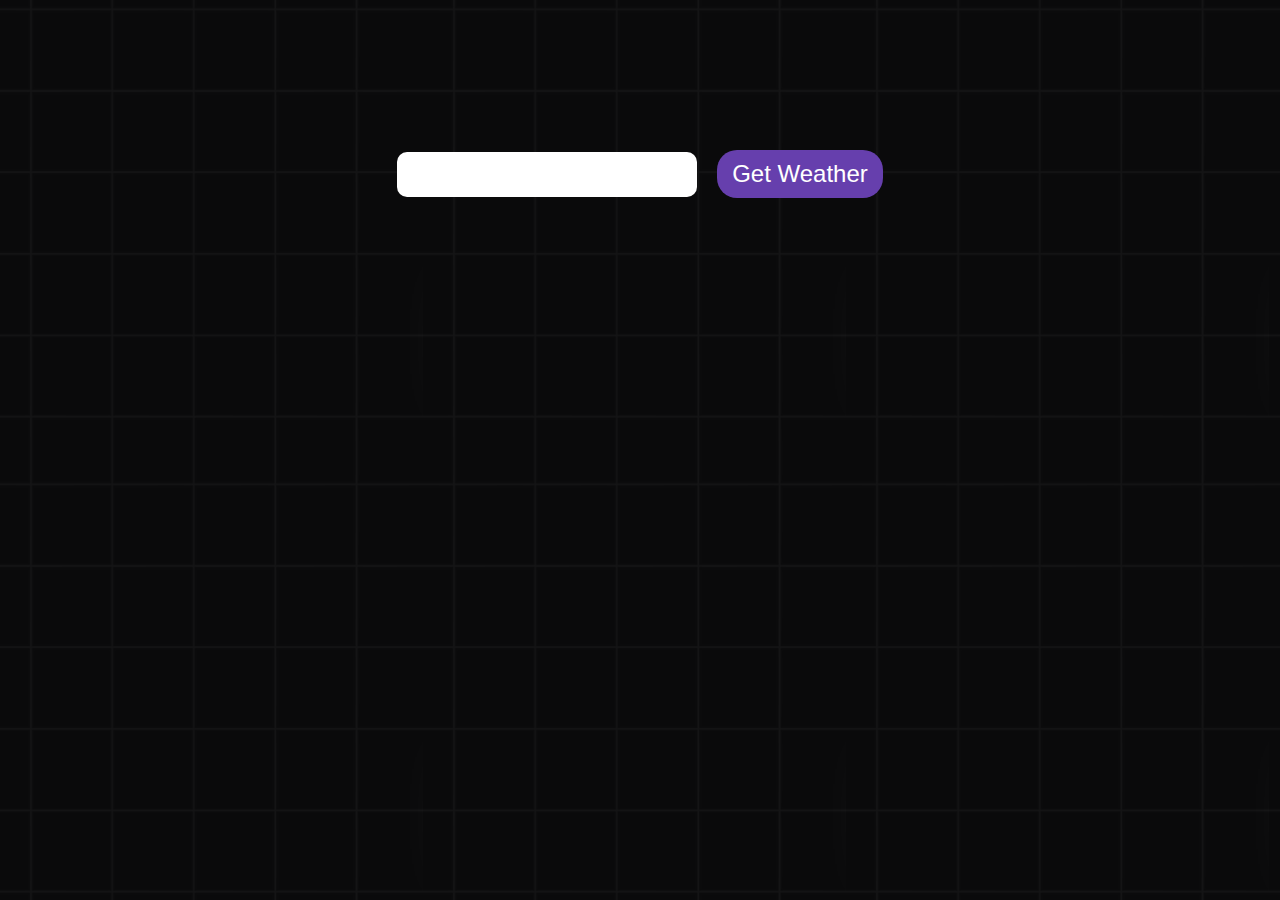
<file: index.html>
<!DOCTYPE html>
<html lang="en">
<head>
    <meta charset="UTF-8">
    <meta name="viewport" content="width=device-width, initial-scale=1.0">
    <title>Weather App</title>
    <link rel="stylesheet" href="style.css">
</head>
<body>
    

<div class="container">
    <input type="text" id="input">
    <button id="button" onclick="getWeather()">Get Weather</button>
</div>

<div class="container-2" id="container2">
     <h1 id="city"></h1>
     <p id="temperature"></p>
     <p id="feelslike"></p>
     <p id="humidity"></p>
     <p id="weather"></p>
      <p id="emoji"></p>
      <p id="error"></p>
</div>



    <script src='script.js'></script>
</body>
</html>
</file>
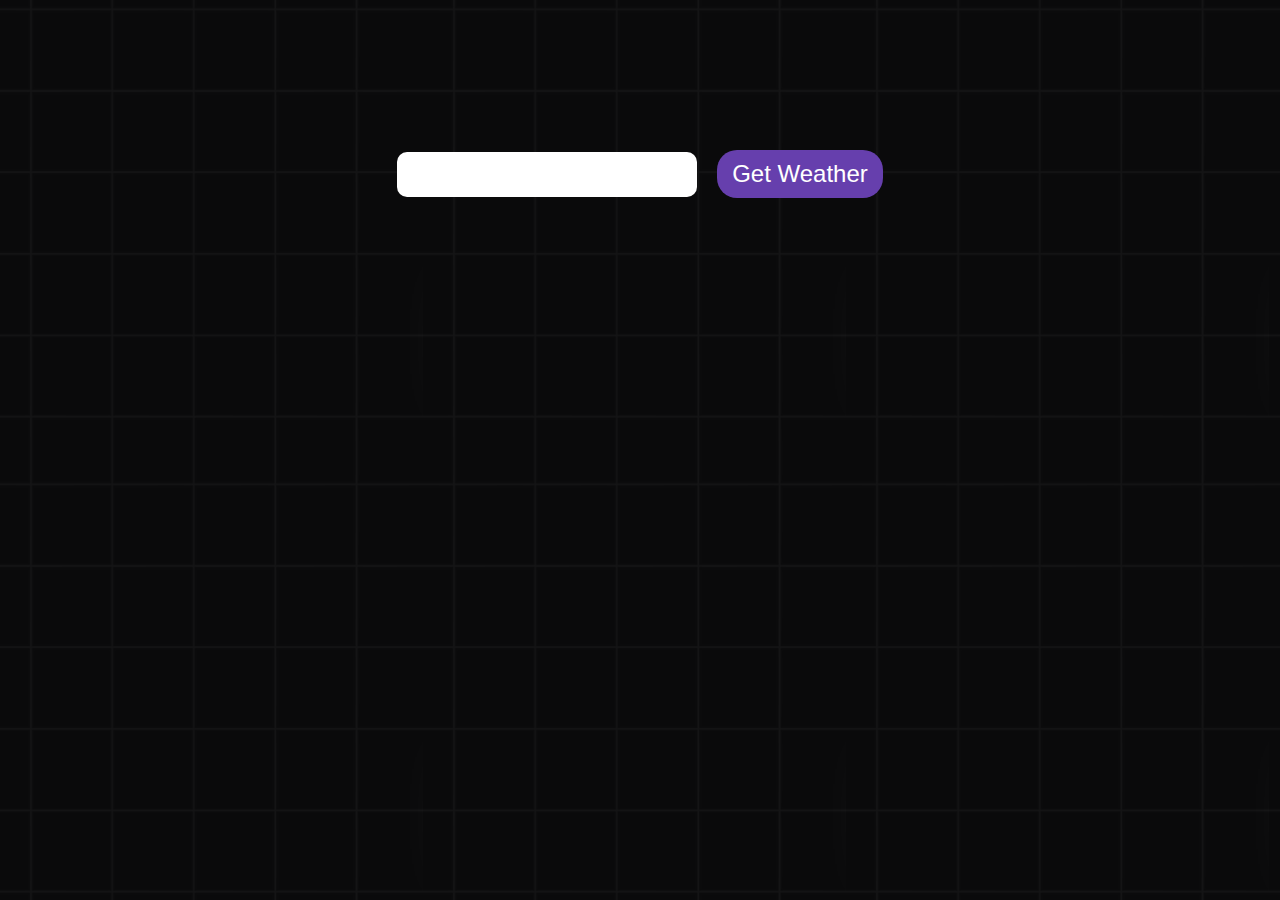
<file: weather1.html>
<!DOCTYPE html>
<html lang="en">
<head>
    <meta charset="UTF-8">
    <meta name="viewport" content="width=device-width, initial-scale=1.0">
    <title>Weather</title>
    <link rel="stylesheet" href="weather1.css">
</head>
<body>
    

<div class="container">
    <input type="text" id="input">
    <button id="button" onclick="getWeather()">Get Weather</button>
</div>

<div class="container-2" id="container2">
     <h1 id="city"></h1>
     <p id="temperature"></p>
     <p id="feelslike"></p>
     <p id="humidity"></p>
     <p id="weather"></p>
      <p id="emoji"></p>
      <p id="error"></p>
</div>



    <script src='weather1.js'></script>
</body>
</html>
</file>
<file: style.css>
*{
    margin: 0;
    padding: 0;
}

body{
    background-image: url("bg.png");
    font-family: monospace;
}

.container{
    display: flex;
    justify-content: center;
    align-items: center;
}

.container input{

    width: 300px;
    height: 45px;
    border-radius: 10px;
    margin-top: 150px;
    font-size: 1.5rem;
    text-align: center;
    border: none;
    outline: none;
}

.container button{
    padding: 10px 15px;
    font-size: 1.5rem;
    border-radius: 20px;
    border: none;
    background-color: #663fad;
    color: white;
    margin-top: 150px;
    margin-left: 20px;
    cursor: pointer;
}

.container button:hover{
    background-color: #8151da;
}

.container button:active{
    background-color: #6239af;
}

.container-2{

 display: flex;
 flex-direction: column;
 justify-items: center;

 align-items: center;
 color: white;

 max-width: 400px;
 height: 450px;
 margin-left: auto;
 margin-right: auto;
 display: none;


 margin-top: 60px;
background: rgba( 255, 255, 255, 0.25 );
box-shadow: 0 8px 32px 0 rgba(134, 136, 163, 0.37);
backdrop-filter: blur( 1px );
-webkit-backdrop-filter: blur( 1px );
border-radius: 10px;
border: 1px solid rgba( 255, 255, 255, 0.18 );

}


#city{
    text-align: center;
    font-size: 3rem;
    margin-top: 40px;
    margin-bottom: 15px;
}

#temperature, #feelslike{

    font-size: 1.5rem;
    margin-bottom: 15px;
}

#humidity{
    font-size: 1.5rem;
    margin-bottom: 15px;
}

#weather{
    font-size: 1.5rem;
    margin-bottom: 15px;
}

#emoji{
    font-size: 5rem;
    margin-bottom: 15px;
    overflow: hidden;
}

#error{
    font-size: 2.5rem;
    text-align: center;
}

/*media query*/


@media(max-width: 503px){

.container input{
    width: 200px;
}
}


@media(max-width: 427px){

    .container input{
        width: 150px;
    }

    .container button{
        width: 120px;
    }

    .container-2{

width: 300px;

    }
    }
</file>
<file: weather1.css>
*{
    margin: 0;
    padding: 0;
}

body{
    background-image: url("bg.png");
    font-family: monospace;
}

.container{
    display: flex;
    justify-content: center;
    align-items: center;
}

.container input{

    width: 300px;
    height: 45px;
    border-radius: 10px;
    margin-top: 150px;
    font-size: 1.5rem;
    text-align: center;
    border: none;
    outline: none;
}

.container button{
    padding: 10px 15px;
    font-size: 1.5rem;
    border-radius: 20px;
    border: none;
    background-color: #663fad;
    color: white;
    margin-top: 150px;
    margin-left: 20px;
    cursor: pointer;
}

.container button:hover{
    background-color: #8151da;
}

.container button:active{
    background-color: #6239af;
}

.container-2{

 display: flex;
 flex-direction: column;
 justify-items: center;

 align-items: center;
 color: white;

 max-width: 400px;
 height: 450px;
 margin-left: auto;
 margin-right: auto;
 display: none;


 margin-top: 60px;
background: rgba( 255, 255, 255, 0.25 );
box-shadow: 0 8px 32px 0 rgba(134, 136, 163, 0.37);
backdrop-filter: blur( 1px );
-webkit-backdrop-filter: blur( 1px );
border-radius: 10px;
border: 1px solid rgba( 255, 255, 255, 0.18 );

}


#city{
    text-align: center;
    font-size: 3rem;
    margin-top: 40px;
    margin-bottom: 15px;
}

#temperature, #feelslike{

    font-size: 1.5rem;
    margin-bottom: 15px;
}

#humidity{
    font-size: 1.5rem;
    margin-bottom: 15px;
}

#weather{
    font-size: 1.5rem;
    margin-bottom: 15px;
}

#emoji{
    font-size: 5rem;
    margin-bottom: 15px;
    overflow: hidden;
}

#error{
    font-size: 2.5rem;
    text-align: center;
}

/*media query*/


@media(max-width: 503px){

.container input{
    width: 200px;
}
}


@media(max-width: 427px){

    .container input{
        width: 150px;
    }

    .container button{
        width: 120px;
    }

    .container-2{

width: 300px;

    }
    }
</file>
